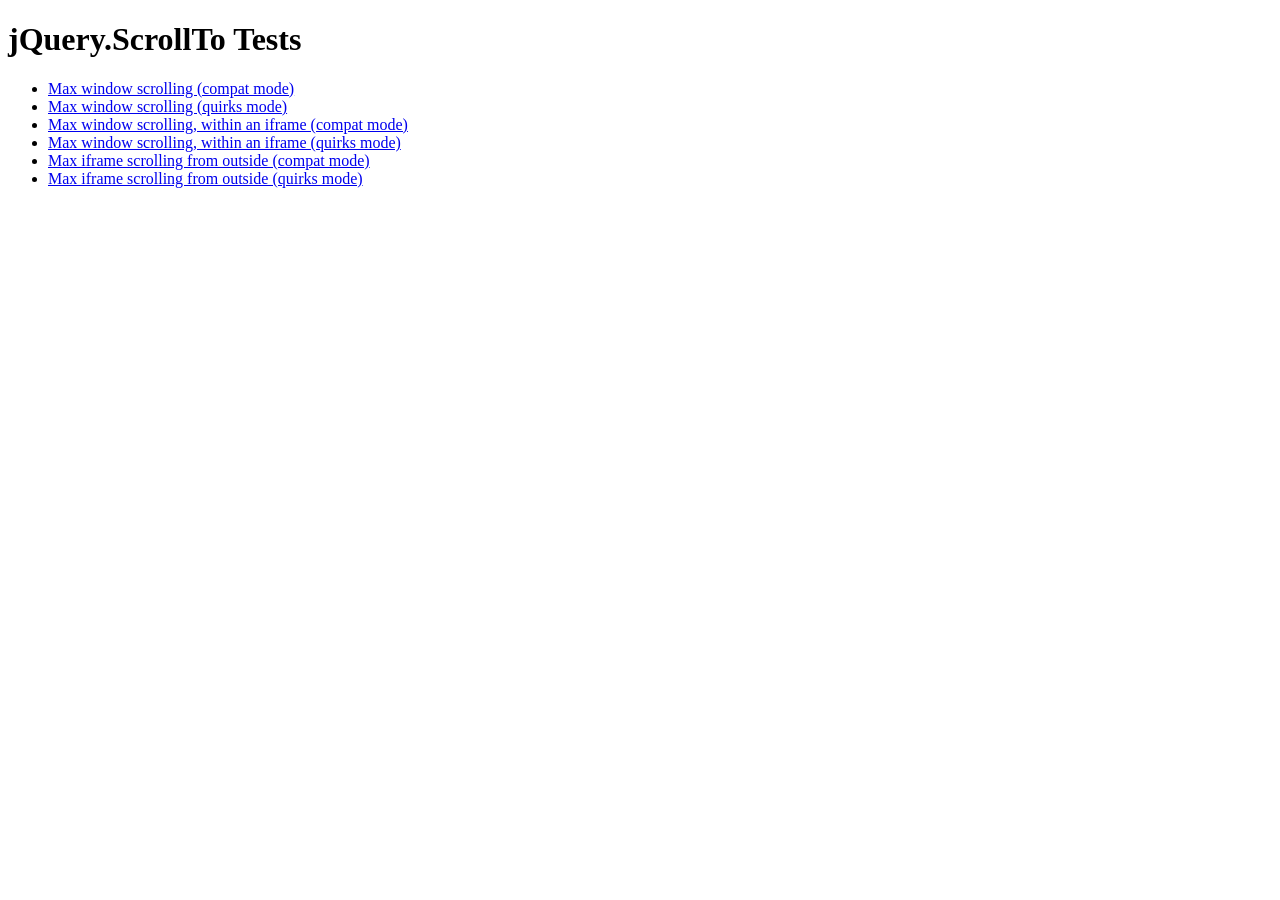
<file: wp-content/themes/Elision/wpbakery/js_composer/assets/lib/scrollTo/tests/index.html>
<!DOCTYPE html PUBLIC "-//W3C//DTD XHTML 1.0 Transitional//EN" "http://www.w3.org/TR/xhtml1/DTD/xhtml1-transitional.dtd">
<html xmlns="http://www.w3.org/1999/xhtml">
<head>
	<meta http-equiv="Content-Type" content="text/html; charset=iso-8859-1" />
	<title>jQuery.ScrollTo Tests</title>
	<meta name="keywords" content="javascript, jquery, plugins, scroll, scrollTo, smooth, animation, to, effect, ariel, flesler, window, overflow, element, navigation, customizable" />
	<meta name="description" content="Tests for jQuery ScrollTo. Made by Ariel Flesler." />
	<meta name="robots" content="index,follow" />
</head>
<body>
	<h1>jQuery.ScrollTo Tests</h1>
	
	<ul>
		<li><a href="WinMaxY-compat.html">Max window scrolling (compat mode)</a></li>
		<li><a href="WinMaxY-quirks.html">Max window scrolling (quirks mode)</a></li>
		<li><a href="WinMaxY-with-iframe-compat.html">Max window scrolling, within an iframe (compat mode)</a></li>
		<li><a href="WinMaxY-with-iframe-quirks.html">Max window scrolling, within an iframe (quirks mode)</a></li>
		<li><a href="WinMaxY-to-iframe-compat.html">Max iframe scrolling from outside (compat mode)</a></li>
		<li><a href="WinMaxY-to-iframe-quirks.html">Max iframe scrolling from outside (quirks mode)</a></li>
	</ul>
</body>
</html>
</file>
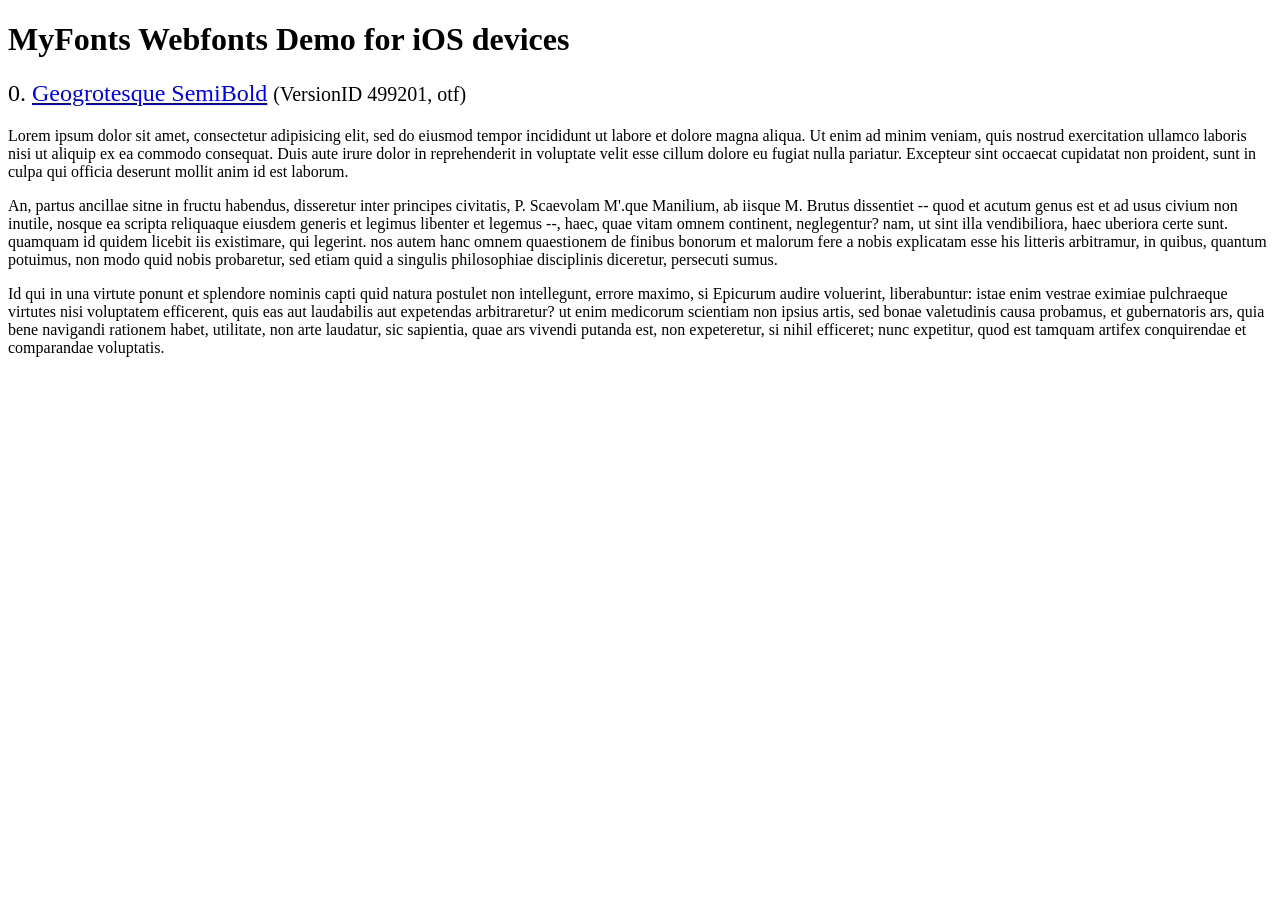
<file: wp-content/themes/Elision/wpbakery/js_composer/assets/lib/flexslider/demo/fonts/webfonts/geo-semibold/svg/index.html>
<!DOCTYPE html>
<html>
<head>
<title>MyFonts Webfonts Demo for iOS devices</title>
<meta http-equiv="content-type" content="text/html; charset=utf-8" />

<style type="text/css" media="all">

	h2 {
		 font-weight:normal;
	}

		
	@font-face {
		font-family:"Geogrotesque-SemiBold";
		src:url("style_169898.svg#Geogrotesque-SemiBold") format("svg");
	}
	
	.webfont_0 {
		font-family: Geogrotesque-SemiBold;
	}
		
</style>

</head>

<body>

<h1>MyFonts Webfonts Demo for iOS devices</h1>


<h2>0. <span class='webfont_0'><a href='http://new.myfonts.com/search/style::169898/'>Geogrotesque SemiBold</a></span>
<small>(VersionID 499201, otf)</small>
</h2>

<p class='webfont_0'>Lorem ipsum dolor sit amet, consectetur adipisicing elit, sed do eiusmod tempor incididunt ut labore et dolore magna aliqua. Ut enim ad minim veniam, quis nostrud exercitation ullamco laboris nisi ut aliquip ex ea commodo consequat. Duis aute irure dolor in reprehenderit in voluptate velit esse cillum dolore eu fugiat nulla pariatur. Excepteur sint occaecat cupidatat non proident, sunt in culpa qui officia deserunt mollit anim id est laborum.</p>

<p class='webfont_0'>An, partus ancillae sitne in fructu habendus, disseretur inter principes civitatis, P. Scaevolam M'.que Manilium, ab iisque M. Brutus dissentiet -- quod et acutum genus est et ad usus civium non inutile, nosque ea scripta reliquaque eiusdem generis et legimus libenter et legemus --, haec, quae vitam omnem continent, neglegentur? nam, ut sint illa vendibiliora, haec uberiora certe sunt. quamquam id quidem licebit iis existimare, qui legerint. nos autem hanc omnem quaestionem de finibus bonorum et malorum fere a nobis explicatam esse his litteris arbitramur, in quibus, quantum potuimus, non modo quid nobis probaretur, sed etiam quid a singulis philosophiae disciplinis diceretur, persecuti sumus.</p>

<p class='webfont_0'>Id qui in una virtute ponunt et splendore nominis capti quid natura postulet non intellegunt, errore maximo, si Epicurum audire voluerint, liberabuntur: istae enim vestrae eximiae pulchraeque virtutes nisi voluptatem efficerent, quis eas aut laudabilis aut expetendas arbitraretur? ut enim medicorum scientiam non ipsius artis, sed bonae valetudinis causa probamus, et gubernatoris ars, quia bene navigandi rationem habet, utilitate, non arte laudatur, sic sapientia, quae ars vivendi putanda est, non expeteretur, si nihil efficeret; nunc expetitur, quod est tamquam artifex conquirendae et comparandae voluptatis.</p>




</body>
</html>
</file>
